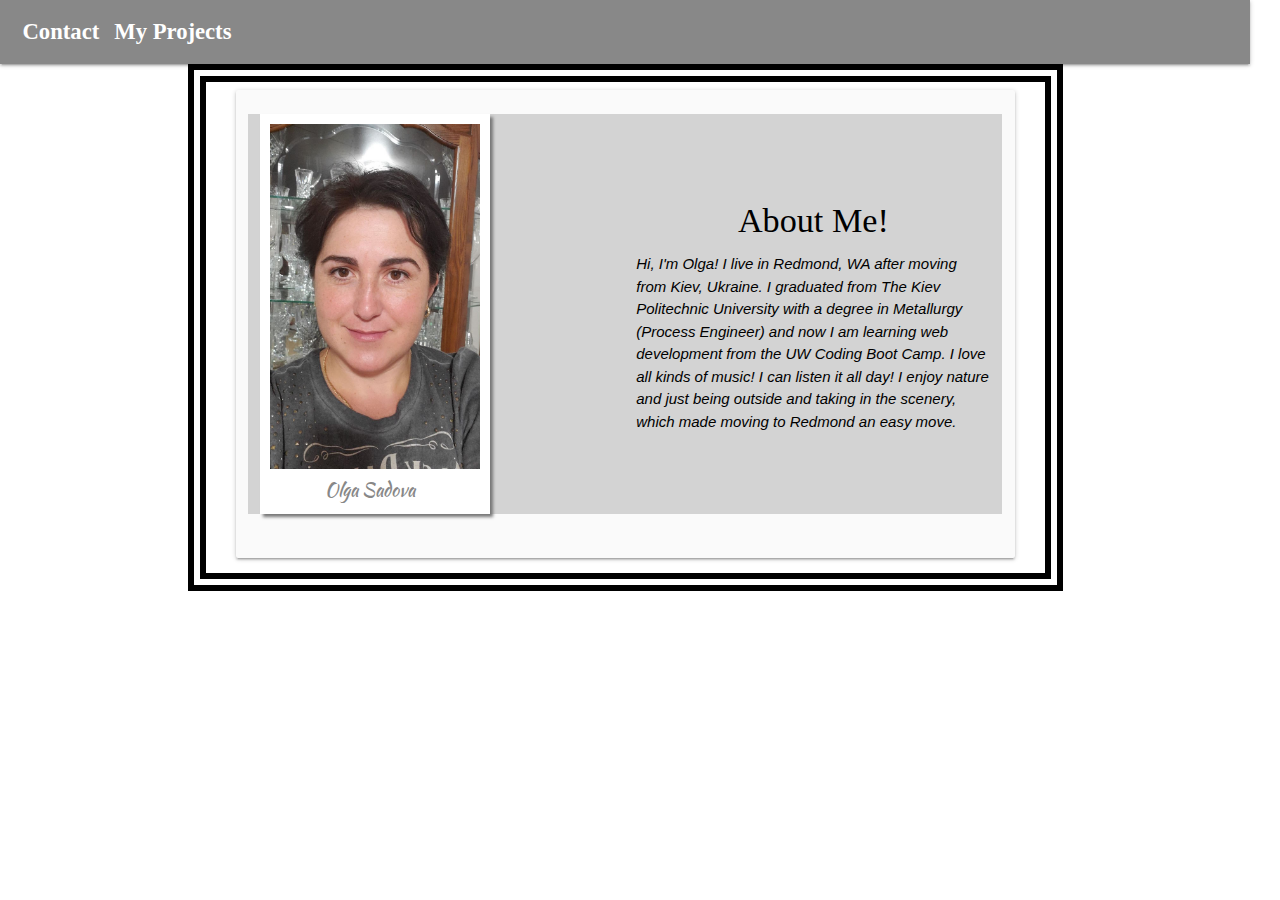
<file: index.html>
<!DOCTYPE html>
<html lang="en">

<head>
    <meta charset="UTF-8">
    <meta name="viewport" content="width=device-width, initial-scale=1.0">
    <meta http-equiv="X-UA-Compatible" content="ie=edge">
    <title>Document</title>
    <link rel="stylesheet" href="https://stackpath.bootstrapcdn.com/bootstrap/4.4.1/css/bootstrap.min.css" integrity="sha384-Vkoo8x4CGsO3+Hhxv8T/Q5PaXtkKtu6ug5TOeNV6gBiFeWPGFN9MuhOf23Q9Ifjh" crossorigin="anonymous">
    <link rel="stylesheet" href="style.css">
    <link rel="stylesheet" href="https://cdnjs.cloudflare.com/ajax/libs/materialize/1.0.0/css/materialize.min.css">
    <link href='http://fonts.googleapis.com/css?family=Kaushan+Script' rel='stylesheet' type='text/css'>
</head>

<body>

    <nav class="navbar navbar-expand-lg">
        <button class="navbar-toggler" type="button" data-toggle="collapse" data-target="#navbarNav" aria-controls="navbarNav" aria-expanded="false" aria-label="Toggle navigation">
            <span class="navbar-toggler-icon"></span>
        </button>
        <div class="collapse navbar-collapse" id="navbarNav">
            <ul class="navbar-nav">
                <li class="nav-item">
                    <a class="nav-link" href="contact.html">Contact</a>
                </li>
                <li class="nav-item">
                    <a class="nav-link" href="portfolio.html">My Projects</a>
                </li>
            </ul>
        </div>
    </nav>
    <div class="container" class="wrap">
        <div class="col s12 m8 offset-m2 l6 offset-l3">
            <div class="card-panel grey lighten-5 z-depth-1">
                <div class="row valign-wrapper">
                    <div class="col s3">
                        <div class="polaroid">
                            <p>Olga Sadova</p>


                            <img src="picture.jpg" alt="picture" class="dbl-border" height="400px">

                        </div>
                    </div>
                    <div class="col s9">
                        <span class="black-text">
                        <h4>About Me!</h4>
                        <em> <p>Hi, I'm Olga! I live in Redmond, WA after moving from Kiev, Ukraine. I graduated from The Kiev Politechnic University with a degree in Metallurgy (Process Engineer) and now  I am learning web development from the UW Coding Boot Camp.  
                        I love all kinds of music! I can listen it all day! I enjoy nature and just being outside and taking in the scenery, which made moving to Redmond an easy move. </p></em>
                        
                      </span>
                    </div>
                </div>
            </div>
        </div>
    </div>


    <script src="https://cdnjs.cloudflare.com/ajax/libs/materialize/1.0.0/js/materialize.min.js "></script>

    <script src="https://code.jquery.com/jquery-3.4.1.slim.min.js " integrity="sha384-J6qa4849blE2+poT4WnyKhv5vZF5SrPo0iEjwBvKU7imGFAV0wwj1yYfoRSJoZ+n " crossorigin="anonymous "></script>
    <script src="https://cdn.jsdelivr.net/npm/popper.js@1.16.0/dist/umd/popper.min.js " integrity="sha384-Q6E9RHvbIyZFJoft+2mJbHaEWldlvI9IOYy5n3zV9zzTtmI3UksdQRVvoxMfooAo " crossorigin="anonymous "></script>
    <script src="https://stackpath.bootstrapcdn.com/bootstrap/4.4.1/js/bootstrap.min.js " integrity="sha384-wfSDF2E50Y2D1uUdj0O3uMBJnjuUD4Ih7YwaYd1iqfktj0Uod8GCExl3Og8ifwB6 " crossorigin="anonymous "></script>
</body>

</html>
</file>
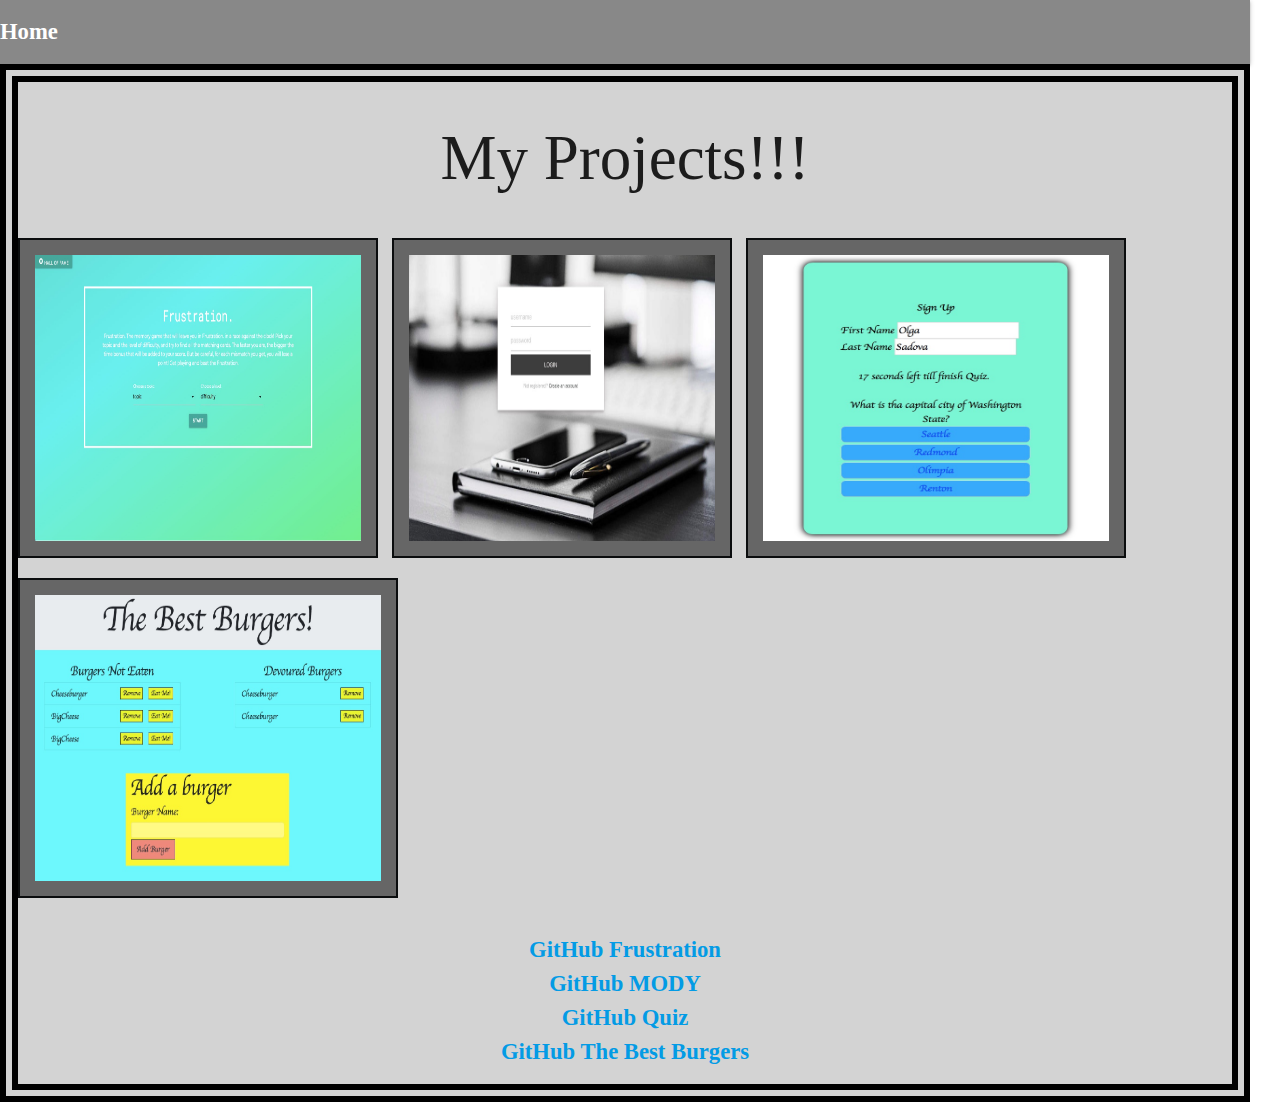
<file: portfolio.html>
<!DOCTYPE html>
<html lang="en">

<head>
    <meta charset="UTF-8">
    <meta name="viewport" content="width=device-width, initial-scale=1.0">
    <title>Document</title>
    <link rel="stylesheet" href="style.css">
    <link rel="stylesheet" href="https://cdnjs.cloudflare.com/ajax/libs/materialize/1.0.0/css/materialize.min.css">
</head>

<body>
    <nav>
        <div class="nav-wrapper">
            <a href="index.html">Home</a>
            <ul id="nav-mobile" class="left hide-on-med-and-down">

            </ul>
        </div>
    </nav>
    <div class="container2">

        <div class="row">
            <div class="col-12">
                <p>
                    <h1>My Projects!!!</h1>
                </p>
            </div>
        </div class="row">
        <div class="col-12">
            <p class="thumb">
                <a href="https://olgasadova.github.io/MemoryGame/index.html"><img src="MemoryGame.jpg" alt="Picture" width="360" height="320" /></a>
                <a href="https://modybrackets.herokuapp.com/"><img src="Project2.jpg" alt="Picture" width="340" height="320" /></a>
                <!-- <img src="Weather.jpg" alt="Picture" width="580" height="520"> -->
                <a href="https://olgasadova.github.io/Quiz/index.html "><img src="Quiz.jpg" alt="Picture" width="380 " height="320 " /></a>
                <a href="https://immense-citadel-18467.herokuapp.com/"><img src="Burgers.jpg" alt="Picture" width="380 " height="320 " /></a>
                <div class="git" class="row">
                    <div class="col-3"><a href="https://github.com/OlgaSadova/MemoryGame ">GitHub Frustration</a></div>
                    <div class="col-3"><a href="https://github.com/OlgaSadova/MODY.git">GitHub MODY</div>
                <div class="col-3"><a href="https://github.com/OlgaSadova/Quiz ">GitHub Quiz</a></div>
                    <div class="col-3"><a href="https://github.com/OlgaSadova/Burger.git">GitHub The Best Burgers</a></div>
                </div>
            </p>

        </div>
    </div>

    <script src="https://cdnjs.cloudflare.com/ajax/libs/materialize/1.0.0/js/materialize.min.js "></script>
</body>

</html>
</file>
<file: style.css>
html {
                                       position: relative;
                                       min-height: 100%;
                                       max-width: 1250px;
                                   }
                                   
                                   body {
                                       background-image: url(https://picjumbo.com/wp-content/uploads/busy-web-designer-minimalist-workplace-desk-1080x720.jpg);
                                       margin-bottom: 60px;
                                       align-items: center;
                                       -webkit-background-size: cover;
                                       -moz-background-size: cover;
                                       -o-background-size: cover;
                                       background-size: cover;
                                       font-family: "Roboto", sans-serif;
                                       -webkit-font-smoothing: antialiased;
                                       -moz-osx-font-smoothing: grayscale;
                                       /* Margin bottom by footer height */
                                   }
                                   
                                   a {
                                       font-family: cursive;
                                       font-weight: bold;
                                       font-size: 6mm;
                                   }
                                   
                                   h1 {
                                       font-family: cursive;
                                       text-align: center;
                                   }
                                   
                                   h2 {
                                       font-family: cursive;
                                       text-align: center;
                                   }
                                   
                                   h3 {
                                       font-family: cursive;
                                   }
                                   
                                   .footer {
                                       position: absolute;
                                       bottom: 0;
                                       width: 100%;
                                       height: 60px;
                                       /* Set the fixed height of the footer here */
                                       line-height: 60px;
                                       /* Vertically center the text there */
                                       background-color: rgb(104, 201, 240);
                                       text-align: center;
                                       color: black;
                                   }
                                   
                                   .polaroid {
                                       position: relative;
                                       width: 220px;
                                   }
                                   
                                   .polaroid img {
                                       border: 10px solid #fff;
                                       border-bottom: 45px solid #fff;
                                       -webkit-box-shadow: 3px 3px 3px #777;
                                       -moz-box-shadow: 3px 3px 3px #777;
                                       box-shadow: 3px 3px 3px #777;
                                   }
                                   
                                   .polaroid p {
                                       position: absolute;
                                       text-align: center;
                                       width: 100%;
                                       bottom: 0px;
                                       font: 400 18px/1 'Kaushan Script', cursive;
                                       color: #888;
                                   }
                                   
                                   .navbar {
                                       background-color: #888;
                                   }
                                   
                                   .nav-wrapper {
                                       background-color: #888;
                                   }
                                   
                                   .container1 {
                                       background-color: lightgrey;
                                       align-items: center;
                                       align-content: center;
                                       margin-left: auto;
                                       margin-right: auto;
                                       width: 15cm;
                                       border-style: double;
                                       border-style: double;
                                       border-color: black;
                                       border-width: 5mm;
                                   }
                                   
                                   ul {
                                       text-align: center;
                                   }
                                   
                                   .valign-wrapper {
                                       background-color: lightgrey;
                                   }
                                   
                                   h4 {
                                       text-align: center;
                                       font-family: cursive;
                                   }
                                   
                                   .container {
                                       border-style: double;
                                       border-style: double;
                                       border-color: black;
                                       border-width: 5mm;
                                   }
                                   
                                   .container2 {
                                       background-color: lightgrey;
                                       align-items: center;
                                       align-content: center;
                                       margin-left: auto;
                                       margin-right: auto;
                                       width: auto;
                                       border-style: double;
                                       border-style: double;
                                       border-color: black;
                                       border-width: 5mm;
                                   }
                                   
                                   .thumb img {
                                       border: 2px solid #0b0d0e;
                                       padding: 15px;
                                       background: #666;
                                       margin-right: 10px;
                                       margin-bottom: 10px;
                                   }
                                   
                                   .git {
                                       text-align: center;
                                   }
                                   
                                   .nav-link {
                                       font-size: 6mm;
                                   }
</file>
